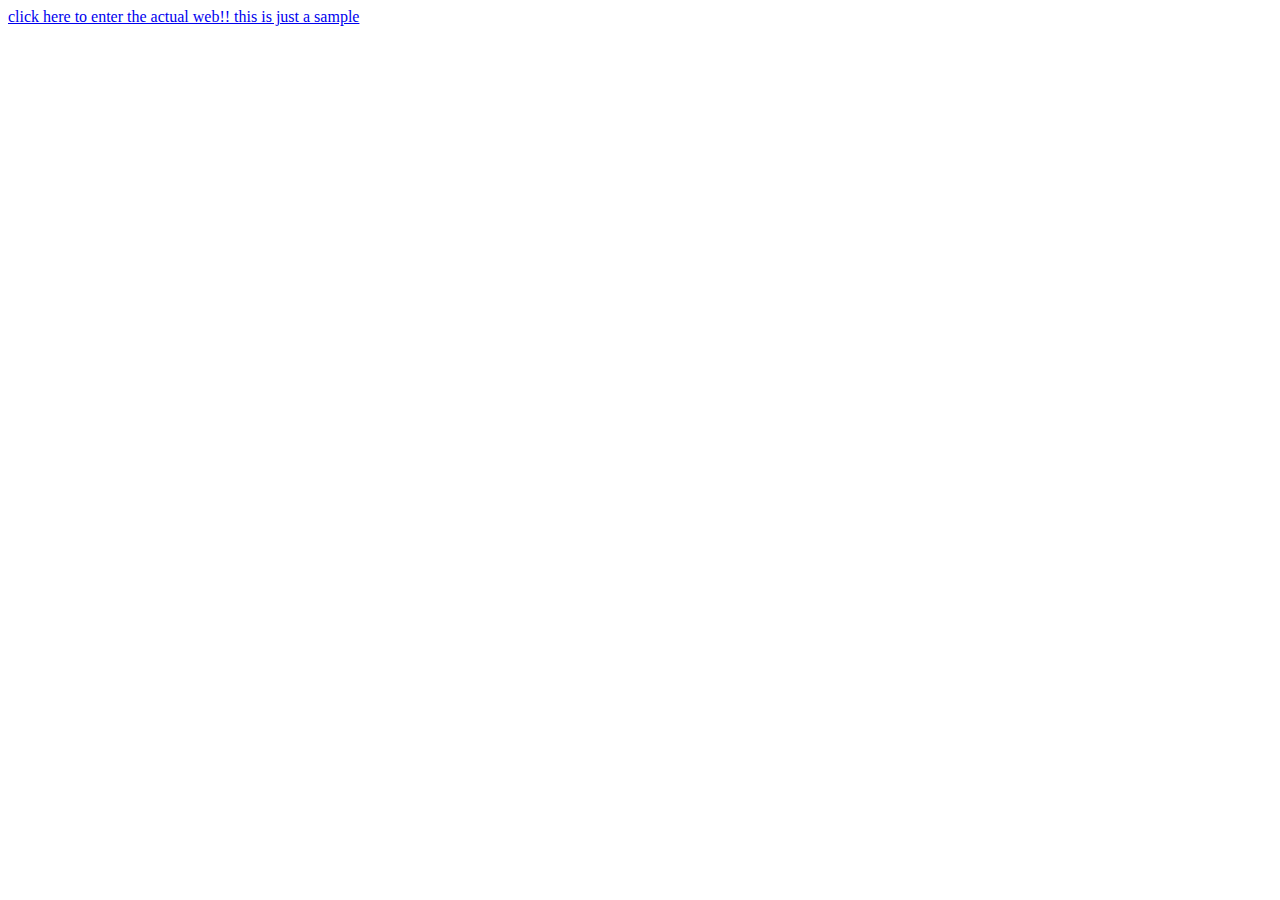
<file: portfoliosamp/index.html>
<!DOCTYPE html>
<html lang="en">
<head>
    <meta charset="UTF-8">
    <meta name="viewport" content="width=device-width, initial-scale=1.0">
    <title>Redirection</title>
</head>
<body>
    <a href="Portfolio.html">click here to enter the actual web!! this is just a sample</a>
</body>
</html>
</file>
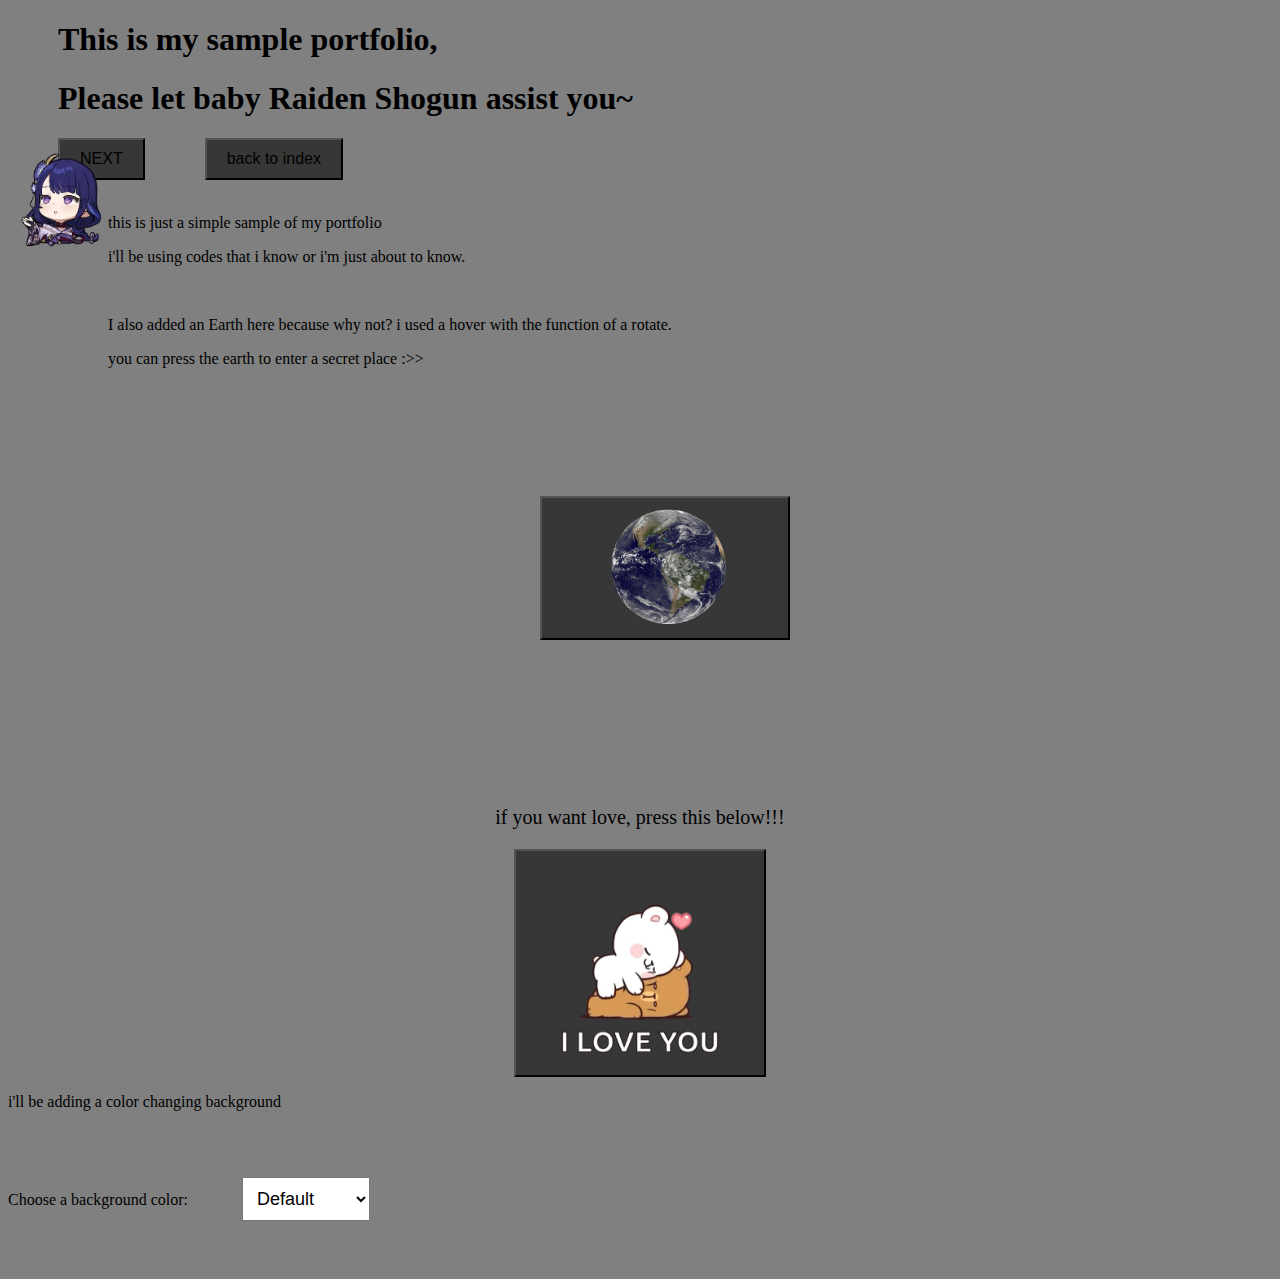
<file: portfoliosamp/Portfolio.html>
<!DOCTYPE html>
<html lang="en">
<head>
    <meta charset="UTF-8">
    <meta name="viewport" content="width=device-width, initial-scale=1.0">
    <title>2d</title>
    <link rel="stylesheet" href="portfolio.css">
</head>
<body>

   <h1>This is my sample portfolio,</h1>
   <h1>Please let baby Raiden Shogun assist you~</h1> 
   <img src="raiden.png" class="rzg" id="image" alt="following image">
<div class="gap">
   <form action="portfolio2.html">
    <button class="h1c" >NEXT</button>
   </form>

   <form action="index.html">
    <button class="h1c" >back to index</button>
   </form>
  </div>

  <br>

  <p class="page">this is just a simple sample of my portfolio</p>
  <p class="page">i'll be using codes that i know or i'm just about to know. </p>
  <br>

  <p class="page">I also added an Earth here because why not? i used a hover with the function of a rotate.</p>
  <p class="page">you can press the earth to enter a secret place :>></p>

  <form action="portfolio3.html">
  <div class="image">
    <button class="h1c">
    <img src="bge.png" alt="earth">
  </button>
  </div>
</form>
<br>
<p class="pp">if you want love, press this below!!!</p>
<form action="portfolio5.html">
  <div class="images">
    <button class="brt">
      <img src="love.png" alt="love">
    </button>
  </div>
</form>

<p>i'll be adding a color changing background</p>
    <label for="colors">Choose a background color:</label>
    <select id="colors" class="color-picker" onchange="changeBackgroundColor()">
        <option value="Gray">Default</option>
        <option value="Lightblue">Lightblue</option>
        <option value="White">White</option>
        <option value="Yellow">Yellow</option>
        <option value="Lightgreen">Lightgreen</option>
    </select>


    <script src="portfolioj.js"></script>
  
</body>
</html>
</file>
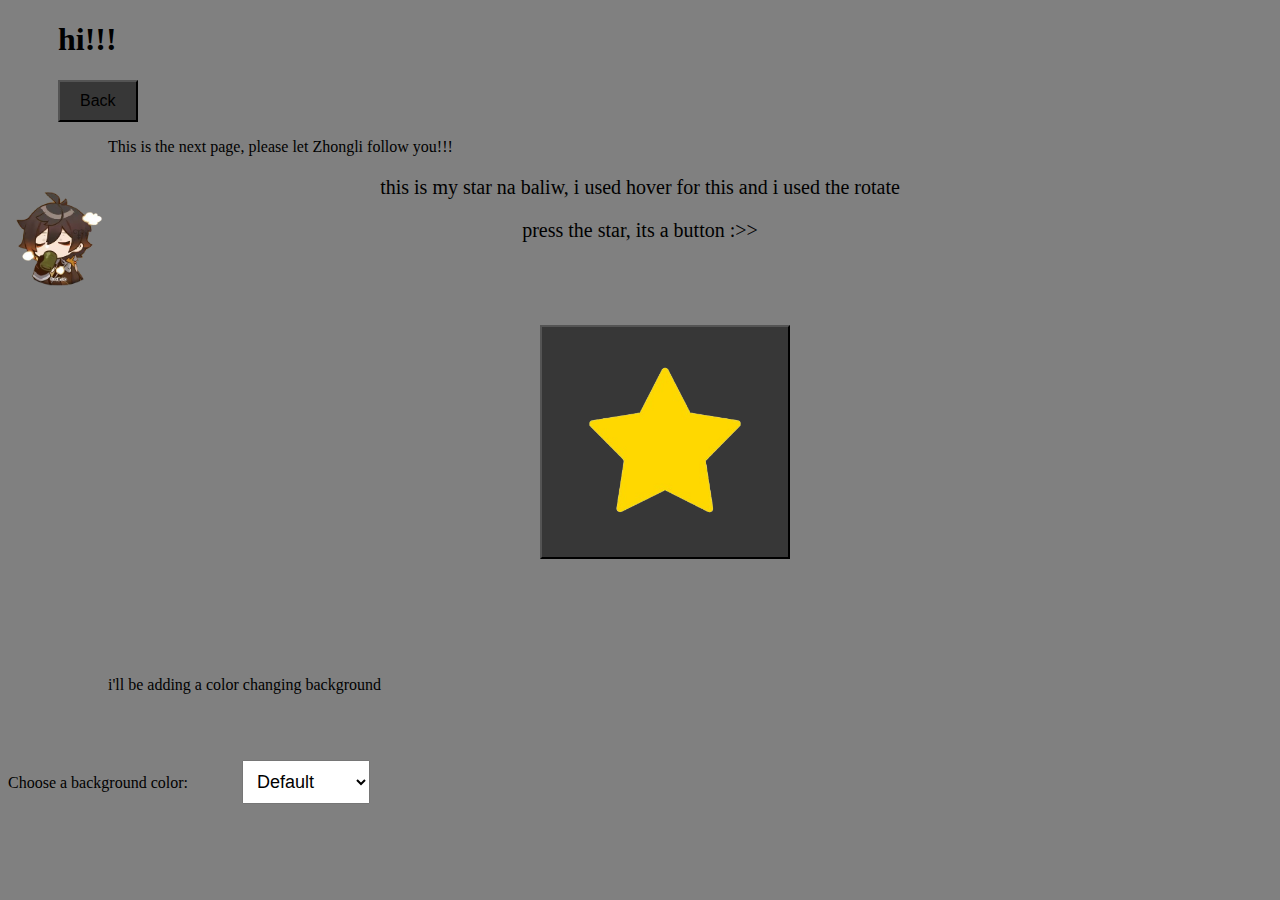
<file: portfoliosamp/portfolio2.html>
<!DOCTYPE html>
<html lang="en">
<head>
    <meta charset="UTF-8">
    <meta name="viewport" content="width=device-width, initial-scale=1.0">
    <title>Document</title>
    <link rel="stylesheet" href="portfolio.css">

</head>
<body>
    <h1>hi!!!</h1>
    <form action="Portfolio.html">
        <button class="h1c">Back</button>
    </form>
    <p class="page">This is the next page, please let Zhongli follow you!!!</p>

   <img src="zhongli.png" class="rzg" id="image" alt="following image">

    <p class="pp">this is my star na baliw, i used hover for this and i used the rotate</p>
    <p class="pp">press the star, its a button :>></p>

    <form action="portfolio4.html">
    <div class="image">
        <button class="h1c">
        <img src="star.png" alt="star">
    </button>
    </div>
</form>

    <br>

    <p class="page">i'll be adding a color changing background</p>

    <label for="colors">Choose a background color:</label>
    <select id="colors" class="color-picker" onchange="changeBackgroundColor()">
        <option value="Gray">Default</option>
        <option value="Darkblue">Darkblue</option>
        <option value="White">White</option>
        <option value="Yellow">Yellow</option>
        <option value="Lightgreen">Lightgreen</option>
    </select>

    <script src="portfolioj.js"></script>
</body>
</html>
</file>
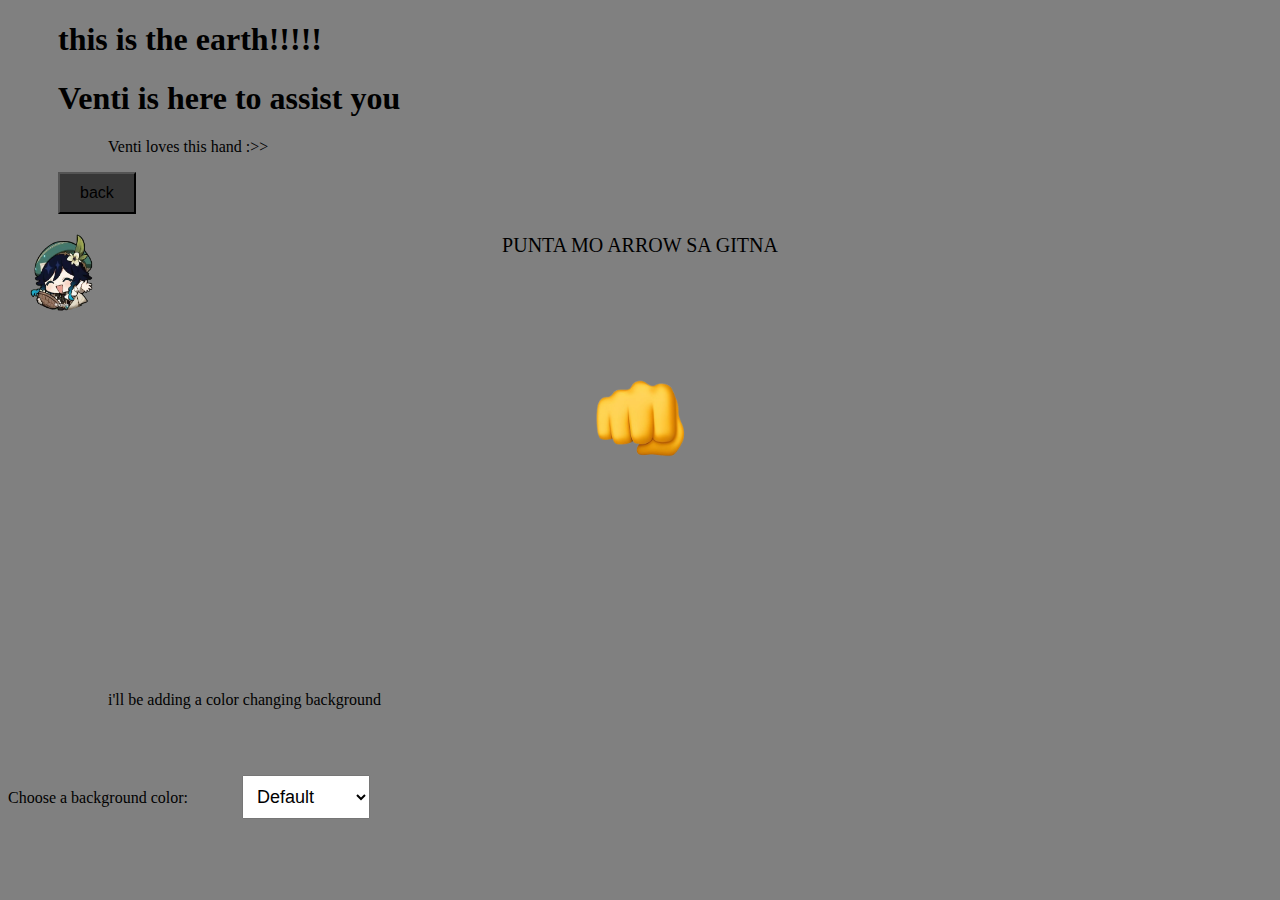
<file: portfoliosamp/portfolio3.html>
<!DOCTYPE html>
<html lang="en">
<head>
    <meta charset="UTF-8">
    <meta name="viewport" content="width=device-width, initial-scale=1.0">
    <title>Document</title>
    <link rel="stylesheet" href="portfolio.css">
</head>
<body>
    <h1>this is the earth!!!!!</h1>
    <h1>Venti is here to assist you</h1>
    <p class="page"> Venti loves this hand :>></p>
    <form action="portfolio.html">
        <button class="h1c" >back</button>
       </form>
       <img src="venti.png" class="rzg" id="image" alt="following image">
    <p class="pp">PUNTA MO ARROW SA GITNA</p>

       <div class="image2">
        <img src="fist.png" alt="fist" class="first">
        <img src="mf.png" alt="mf" class="second">
       </div>

       <br>
       <p class="page">i'll be adding a color changing background</p>

    <label for="colors">Choose a background color:</label>
    <select id="colors" class="color-picker" onchange="changeBackgroundColor()">
        <option value="Gray">Default</option>
        <option value="Darkblue">Darkblue</option>
        <option value="White">White</option>
        <option value="Yellow">Yellow</option>
        <option value="Lightgreen">Lightgreen</option>
    </select>

    <script src="portfolioj.js"></script>
</body>
</html>
</file>
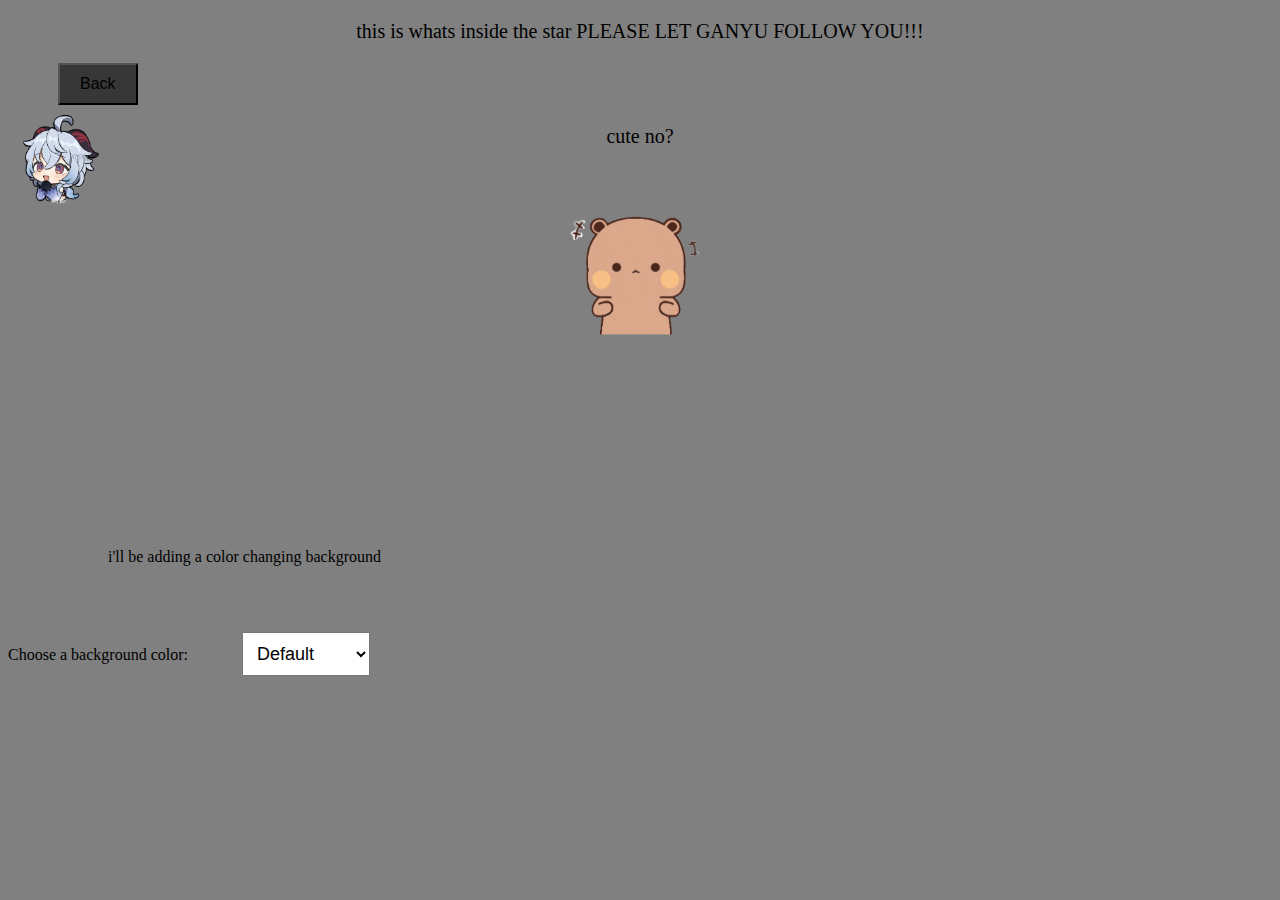
<file: portfoliosamp/portfolio4.html>
<!DOCTYPE html>
<html lang="en">
<head>
    <meta charset="UTF-8">
    <meta name="viewport" content="width=device-width, initial-scale=1.0">
    <title>Document</title>
    <link rel="stylesheet" href="portfolio.css">
</head>
<body>
    <p class="pp">this is whats inside the star PLEASE LET GANYU FOLLOW YOU!!!</p>
   <form action="portfolio2.html">
    <button class="bt2">Back</button>
   </form>

   <img src="ganyu.png" class="rzg" id="image" alt="following image">

    <p class="pp">cute no?</p>

    <div class="image3">
        <img src="happyy1.png" alt="happy" class="happy1">
        <img src="happyy2.png" alt="happy2" class="happy2">
    </div>
    
    <p class="page">i'll be adding a color changing background</p>

    <label for="colors">Choose a background color:</label>
    <select id="colors" class="color-picker" onchange="changeBackgroundColor()">
        <option value="Gray">Default</option>
        <option value="Darkblue">Darkblue</option>
        <option value="White">White</option>
        <option value="Yellow">Yellow</option>
        <option value="Lightgreen">Lightgreen</option>
    </select>

    <script src="portfolioj.js"></script>

</body>
</html>
</file>
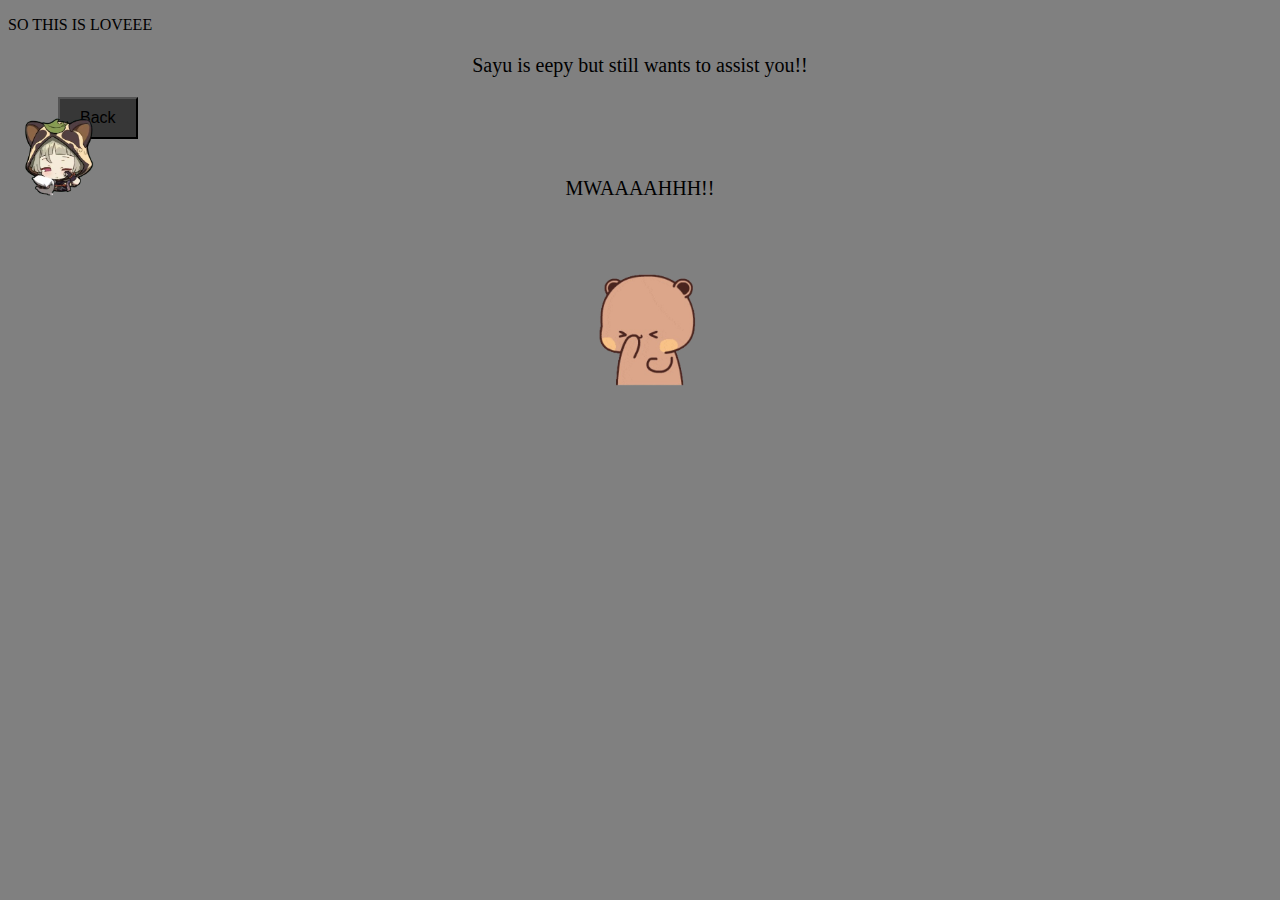
<file: portfoliosamp/portfolio5.html>
<!DOCTYPE html>
<html lang="en">
<head>
    <meta charset="UTF-8">
    <meta name="viewport" content="width=device-width, initial-scale=1.0">
    <title>Document</title>
    <link rel="stylesheet" href="portfolio.css">
</head>
<body>
    <p>SO THIS IS LOVEEE</p>

    <p class="pp">Sayu is eepy but still wants to assist you!!</p>

    <img src="sayu.png" class="rzg" id="image" alt="following image">

   <form action="Portfolio.html">
    <button class="bt2">Back</button>
   </form>

   <br>

   <p class="pp">MWAAAAHHH!!</p>

   <div class="image4">
    <img src="mwah1.png" alt="mwah1" class="mwah1">
    <img src="mwah2.png" alt="mwah2" class="mwah2">
   </div>

   <script src="portfolioj.js"></script>
</body>
</html>
</file>
<file: portfoliosamp/portfolio.css>
body {
    background-color: gray;
    transition: background-color 0.5 ease;
}

.color-picker {
     margin: 50px;
     padding: 10px;
     font-size: 18px;
}

h1 {
    margin-left: 50px;
}

.gap {
    display: flex;
    gap: 10px; /* Space between buttons */
}

button.h1c {
    font-size: 16px;
    background-color: rgba(0, 0, 0, 0.571);
    padding: 10px 20px;
    margin-left: 50px;
    cursor: pointer;
    transition: transform 0.3s ease, background-color 0.3s ease;
}

button.h1c:hover {
   transform: scale(1.1);
   background-color:rgba(0, 0, 0, 0.356);
}


button.bt2 {
    font-size: 16px;
    background-color: rgba(0, 0, 0, 0.571);
    padding: 10px 20px;
    margin-left: 50px;
    cursor: pointer;
    transition: transform 0.3s ease, background-color 0.3s ease;
}

button.bt2:hover {
    transform: scale(1.1);
   background-color:rgba(0, 0, 0, 0.356);

}

button.brt {
    background-color: rgba(0, 0, 0, 0.571);
    padding: 10px 20px; 
    height: auto;
    width: 20%;
    margin-left: 40%;
    cursor: pointer;
    transition: transform 0.3s ease, background-color 0.3s ease;
}

button.brt:hover {
    transform: scale(1.1);
   background-color:rgba(0, 0, 0, 0.356);

}

.image {
    width: 300px;
    height: 300px;
    margin: 50px auto;
    display: flex;
    justify-content: center;
    align-items: center;
    transition: background-color 0.5s ease;
}

img {
    width: 100%;
    height: auto;
    transition: transform 0.5s ease;
}

.image:hover img {
    transform: rotate(360deg);
}

.image2 {
    width: 300px;
    height: 300px;
    margin: 50px auto;
    position: relative; 
}


.first {
    width: 50%;
    height: auto;
    display: block;
    transition: opacity 0.5s ease;
    margin: auto;
}


.second {
    width: 100%;
    height: auto;
    position: absolute;
    top: 0;
    left: 0;
    opacity: 0; 
    transition: opacity 0.5s ease; 
}

.image2:hover .first {
    opacity: 0;
}

.image2:hover .second {
    opacity: 1; 
}


.pp {
    text-align: center;
    font-size: 20px;
}

.page {
    margin-left: 100px;
}

/*portfolio 4*/

.image3 {
    width: 300px;
    height: 300px;
    margin: 50px auto;
    position: relative;
}

.happy1 {
    width: 50%;
    height: auto;
    display: block;
    transition: opacity 0.5s ease;
    margin: auto;
}

.happy2 {
    width: 50%;
    height: auto;
    display: block;
    margin: auto;
    position: absolute;
    top: 1%;
    left: 26%;
    opacity: 0; 
    transition: opacity 0.5s ease; 
}

.image3:hover .happy1 {
    opacity: 0;
}

.image3:hover .happy2 {
    opacity: 1;
}

/*portfolio5*/

.image4 {
    width: 300px;
    height: 300px;
    margin: 50px auto;
    position: relative;
}


.mwah1 {
    width: 50%;
    height: auto;
    display: block;
    transition: opacity 0.5s ease;
    margin: auto;
}

.mwah2 {
    width: 50%;
    height: auto;
    display: block;
    margin: auto;
    position: absolute;
    top: 1%;
    left: 26%;
    opacity: 0; 
    transition: opacity 0.5s ease;
}

.image4:hover .mwah1 {
    opacity: 0;
}

.image4:hover .mwah2 {
    opacity: 1;
}


img.rzg {
    position: absolute;
    width: 100px; 
    height: auto;
    pointer-events: none;
  }
</file>
